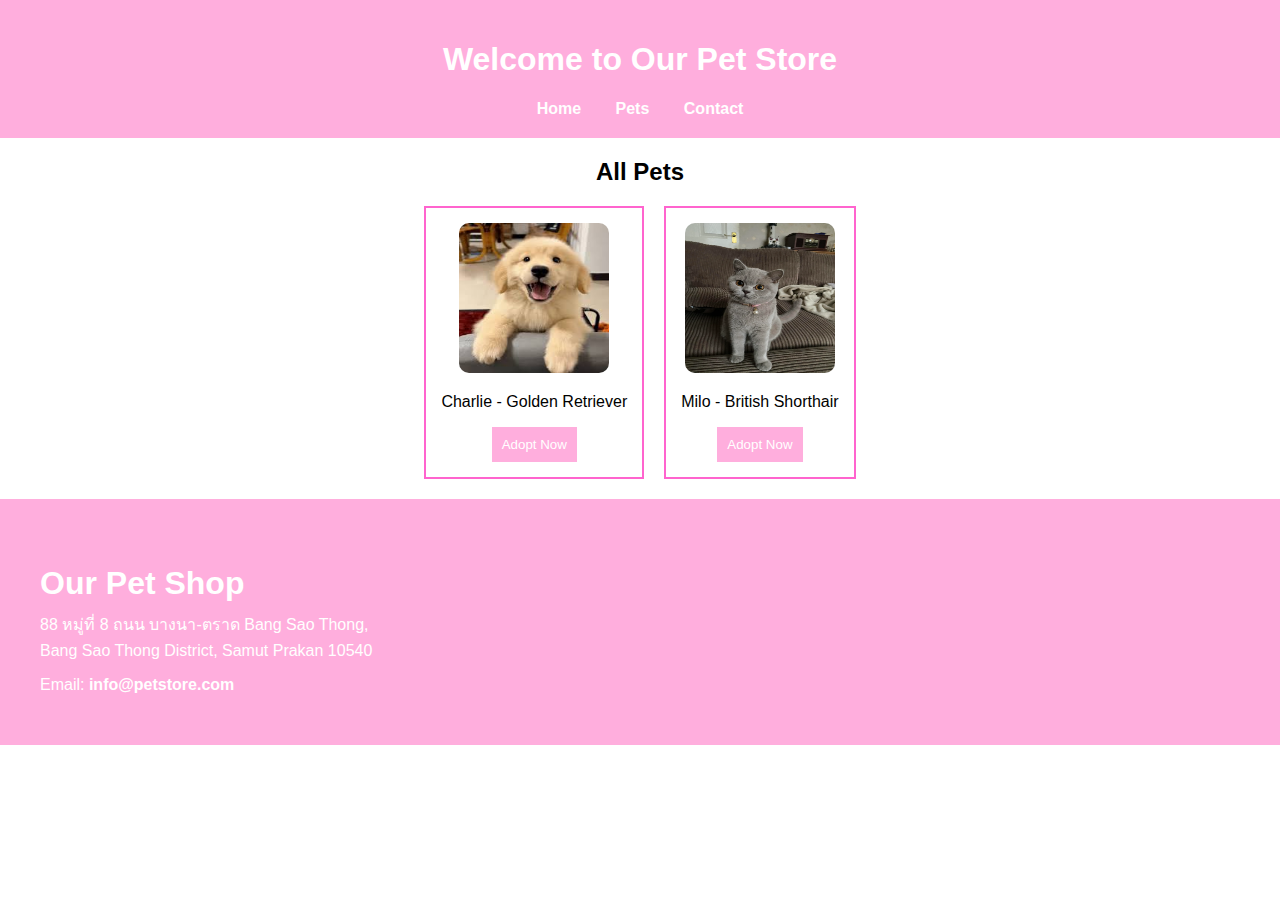
<file: pet.html>
<!DOCTYPE html>
<html lang="en">
<head>
  <meta charset="UTF-8">
  <meta name="viewport" content="width=device-width, initial-scale=1.0">
  <title>Pet Store</title>
  <link rel="stylesheet" href="styles.css">
</head>
<body>
  <header>
    <h1>Welcome to Our Pet Store</h1>
    <nav>
      <a href="pet.html">Home</a>
      <a href="petstore.html">Pets</a>
      <a href="#Contact">Contact</a>
    </nav>
  </header>
  
<main>
<section class="featured">
  <h2>All Pets</h2>
  <div class="pet-list">
 
          <div class="pet">
 
              <img src="dog.jpg" alt="Cute Dog">
 
              <p>Charlie - Golden Retriever</p>
 
              <button onclick="adoptPet()">Adopt Now</button>
 
          </div>
 
          <div class="pet">
 
              <img src="cat.webp" alt="Cute Cat">
 
              <p>Milo - British Shorthair</p>
 
              <button onclick="adoptPet()">Adopt Now</button>
 
          </div>
 
      </div>
 
  </section>
 
</main>
 
 
<footer id="Contact">
  <div class="contact-container">
      <div class="contact-info">
          <h2>Our Pet Shop</h2>
          <p>88 หมู่ที่ 8 ถนน บางนา-ตราด Bang Sao Thong,<br>
          Bang Sao Thong District, Samut Prakan 10540</p>
          <p>Email: <strong>info@petstore.com</strong></p>
      </div>
      <div class="contact-map">
          <iframe src="https://www.google.com/maps/embed?pb=!1m18!1m12!1m3!1d3877.757578305562!2d100.83534157410966!3d13.611612686765792!2m3!1f0!2f0!3f0!3m2!1i1024!2i768!4f13.1!3m3!1m2!1s0x311d430e775155f9%3A0xf01923824353260!2sAssumption%20University%20Suvarnabhumi%20Campus!5e0!3m2!1sen!2sth!4v1749542866348!5m2!1sen!2sth" width="500" height="500" style="border:0;" allowfullscreen="" loading="lazy"></iframe>
      </div>
  </div>
</footer>
 
 
 
<script src="script.js"></script>
 
</body>
 
</html>
</file>
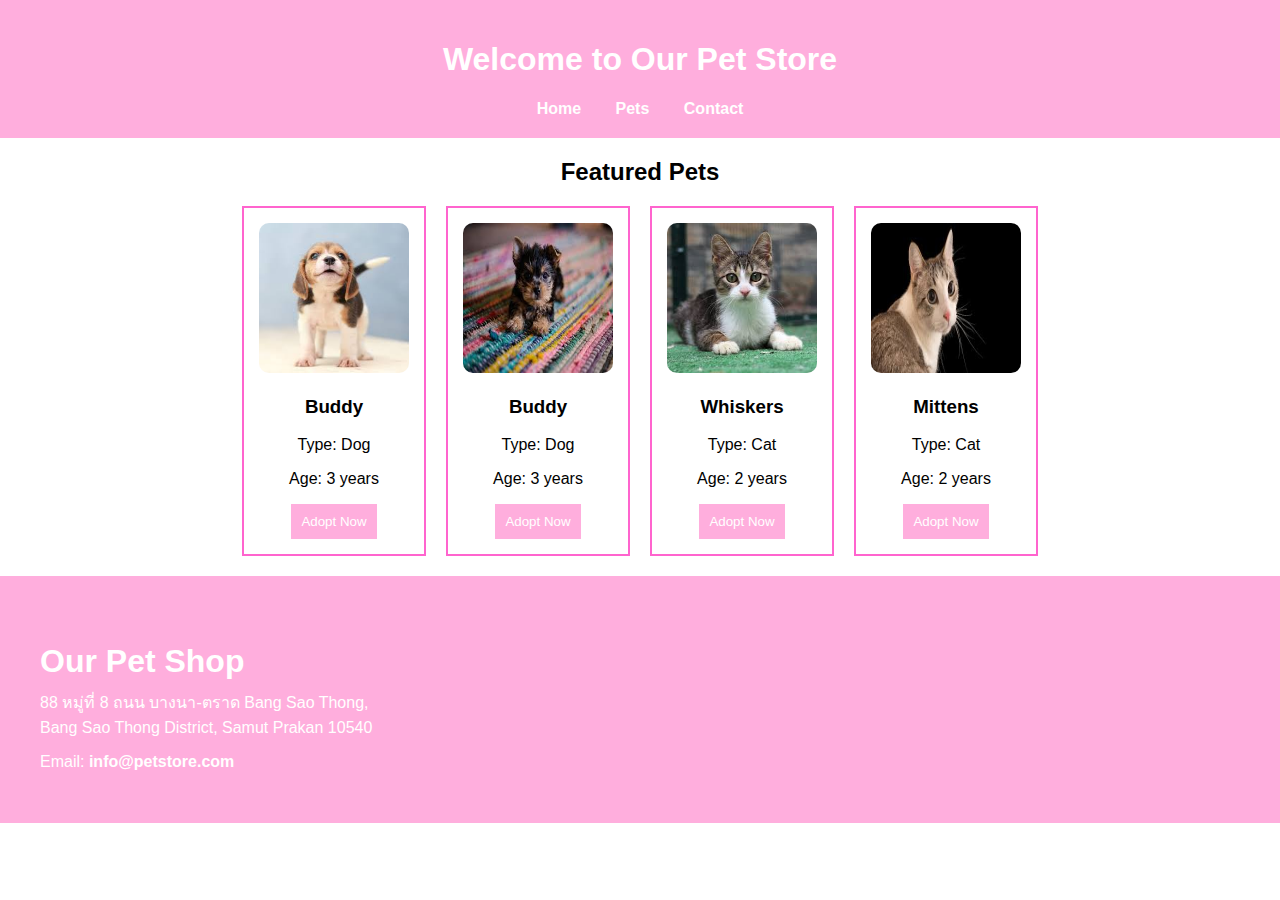
<file: petstore.html>
<!DOCTYPE html>
<html lang="en">
<head>
    <meta charset="UTF-8">
    <meta name="viewport" content="width=device-width, initial-scale=1.0">
    <title>Pet Store</title>
    <link rel="stylesheet" href="styles.css">
</head>
<body>
    <header class ="petpet">
        <h1>Welcome to Our Pet Store</h1>
        <nav>
            <a href="pet.html">Home</a>
            <a href="petstore.html">Pets</a>
            <a href="#Contact">Contact</a>
        </nav>
    </header>
 
    <main>
        <section class="featured">
            <h2>Featured Pets</h2>
            <div class="pet-list" id="pet-list">
                <!-- <div class="pet">
                    <img src="img/dog.jpg" alt="Cute Dog">
                    <p>Charlie - Golden Retriever</p>
                    <button onclick="adoptPet()">Adopt Now</button>
                </div>
                <div class="pet">
                    <img src="img/cat.webp" alt="Cute Cat">
                    <p>Milo - British Shorthair</p>
                    <button onclick="adoptPet()">Adopt Now</button>
                </div> -->
            </div>
        </section>
        <section class="contact">
            <!-- <a id="contact"/> -->
        </section>
    </main>
 
 
    <footer id="Contact">
        <div class="contact-container">
            <div class="contact-info">
                <h2>Our Pet Shop</h2>
                <p>88 หมู่ที่ 8 ถนน บางนา-ตราด Bang Sao Thong,<br>
                Bang Sao Thong District, Samut Prakan 10540</p>
                <p>Email: <strong>info@petstore.com</strong></p>
            </div>
            <div class="contact-map">
                <iframe src="https://www.google.com/maps/embed?pb=!1m18!1m12!1m3!1d3877.757578305562!2d100.83534157410966!3d13.611612686765792!2m3!1f0!2f0!3f0!3m2!1i1024!2i768!4f13.1!3m3!1m2!1s0x311d430e775155f9%3A0xf01923824353260!2sAssumption%20University%20Suvarnabhumi%20Campus!5e0!3m2!1sen!2sth!4v1749542866348!5m2!1sen!2sth" width="400" height="250" style="border:0;" allowfullscreen="" loading="lazy"></iframe>
            </div>
        </div>
    </footer>
 
    <script src="loadpets.js"></script>
    <script src="script.js"></script>
 
 
</body>
</html>
</file>
<file: styles.css>
body {
 
    font-family: Arial, sans-serif;
 
    margin: 0;
 
    padding: 0;
 
    text-align: center;
 
}
 
 
 
header {
 
    background-color: #ffaedd;
 
    padding: 20px;
 
    color: white;
 
}
 
 
 
nav a {
 
    margin: 0 15px;
 
    text-decoration: none;
 
    color: white;
 
    font-weight: bold;
 
}
 
 
 
.featured {
 
    margin: 20px;
 
}
 
 
 
.pet-list {
 
    display: flex;
 
    justify-content: center;
 
    gap: 20px;
 
}
 
 
 
.pet {
 
    border: 2px solid  #ff64ce;
 
    padding: 15px;
 
    text-align: center;
 
}
 
 
 
.pet img {
 
    width: 150px;
 
    height: 150px;
 
    border-radius: 10px;
 
}
 
 
 
button {
 
    background-color: #ffaedd;
 
    color: white;
 
    padding: 10px;
 
    border: none;
 
    cursor: pointer;
 
}
 
 
 
button:hover {
 
    background-color: #ff64ce;
 
}
 
#Contact {
    background-color: #ffaedd;
    padding: 40px 20px;
}
 
.contact-container {
    display: flex;
    flex-wrap: wrap;
    gap: 24px;
    align-items: flex-start;
    justify-content: center;
    max-width: 1200px;
    margin: 0 auto;
}
 
.contact-info {
    color: white;
    text-align: left;
    flex: 1 1 300px;
}
 
.contact-info h2 {
    font-size: 2rem;
    margin-bottom: 10px;
}
 
.contact-info p {
    margin: 8px 0;
    line-height: 1.6;
}
 
.contact-map {
    flex: 1 1 400px;
}
 
.contact-map iframe {
    width: 100%;
    height: 100%;
    max-height: 250px;
    border-radius: 8px;
    border: 0;
}
</file>
